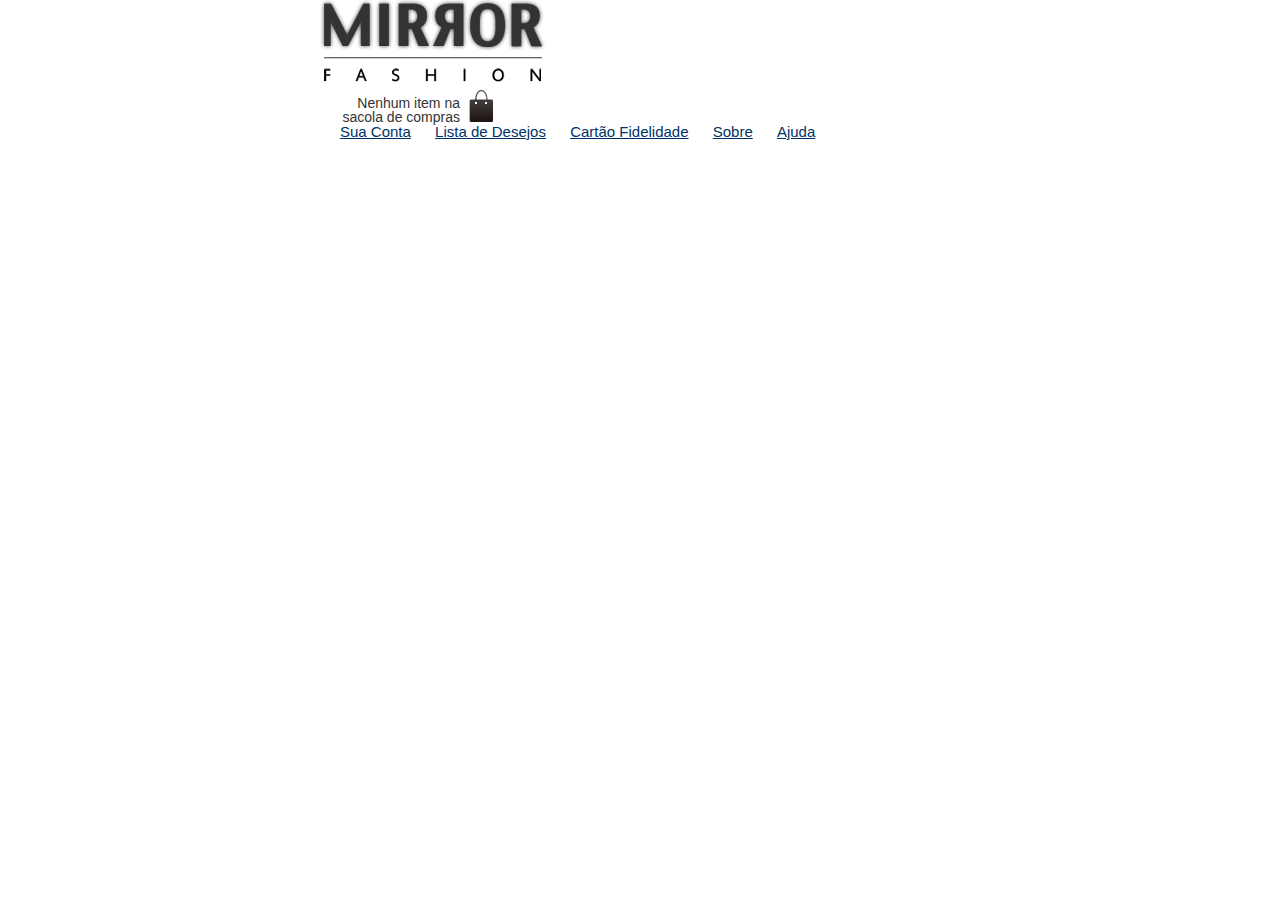
<file: index.html>
<!DOCTYPE html>
<html lang="pt-br">
<head>
	<meta charset="UTF-8">
	<meta name="viewport" content="width=device-width, initial-scale=1.0">
	<meta http-equiv="X-UA-Compatible" content="ie=edge">
	<title>Mirror Fashion</title>
	<!--reset Eric Meyer-->
	<link rel="stylesheet" href="css/reset.css">
	<link rel="stylesheet" href="css/estilos.css">
</head>
<body>
	<header id="home" class="container">
		
		<h1><a href="index.html"><img src="img/logo.png"
				alt="Mirror Fashion"></a><h1>

		<p class="sacola">Nenhum item na sacola de compras</p>
			
		<nav class="menu-opcoes">
			<ul>
				<li><a href="#">Sua Conta</a></li>
				<li><a href="#">Lista de Desejos</a></li>
				<li><a href="#">Cartão Fidelidade</a></li>
				<li><a href="sobre.html">Sobre</a></li>
				<li><a href="#">Ajuda</a></li>
			</ul>
		</nav>
		
    			
	</header>
	<div id="main">
		<!--conteudo principal-->
	</div>
	<div id="destaques">
		<!--Painéis com destaques-->
	</div>
	<footer>
		<!--rodapé-->
	</footer>
</body>
</html>
</file>
<file: css/estilos.css>
/*.menu-opcoes{

}*/
.container{
    margin: 0 auto;
    width: 50%; /*na apostila era 940 px, mas não ficava no meio e não se ajustava a tela*/
    /*margin-right: auto;
    margin-left: auto;*/
}
.sacola{
    background-image: url(../img/sacola.png);
    background-repeat: no-repeat;
    background-position: top right;

    font-size: 14px;
    padding-right: 35px;
    text-align: right;
    width: 140px;
    
    padding-top: 8px;
}
.menu-opcoes ul{
    font-size: 15px;
}
.menu-opcoes a{
    color: #003366;
}
.menu-opcoes ul li{
    display: inline;
    margin-left: 20px;
    
}

body{
    color: #333;
    font-family: 'Lucida Sans', 'Lucida Sans Regular', 'Lucida Grande', 'Lucida Sans Unicode', Geneva, Verdana, sans-serif;
}
</file>
